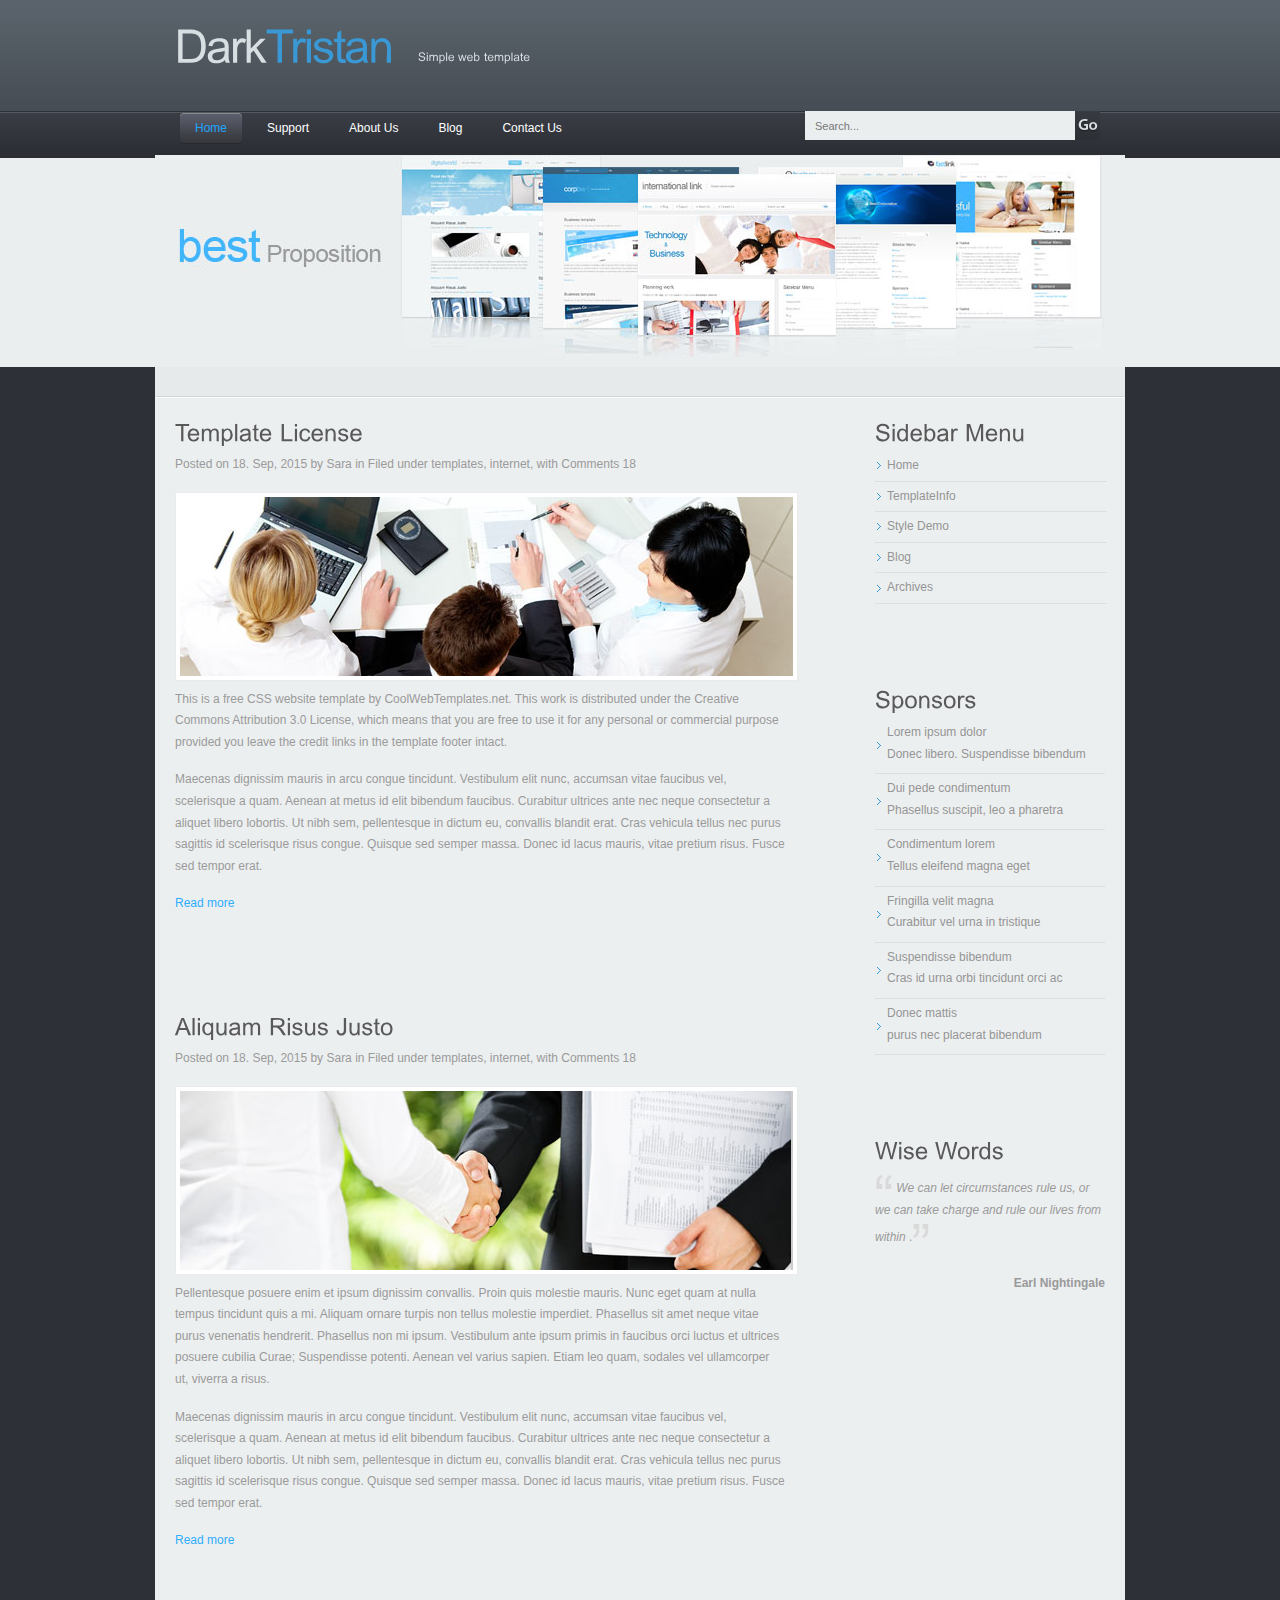
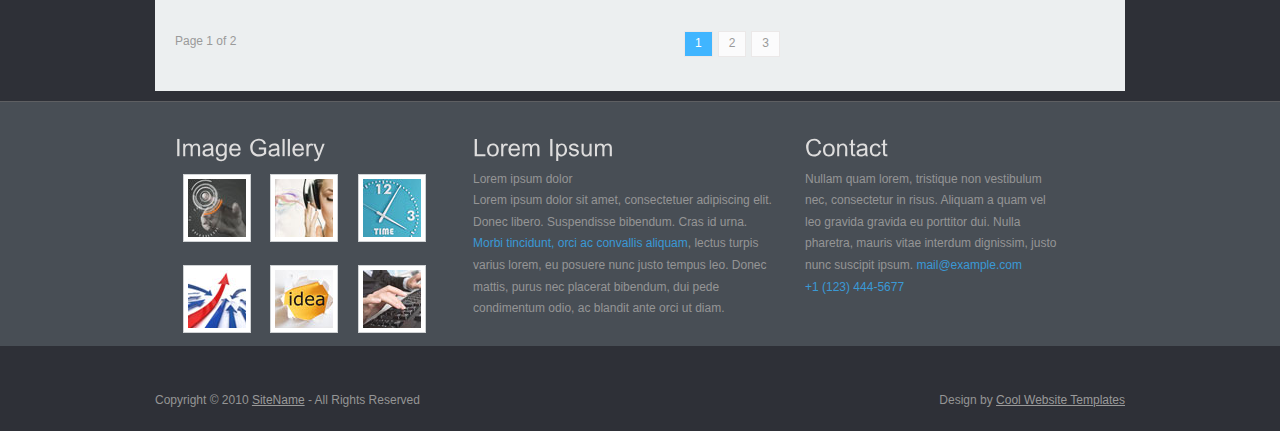
<file: index.html>
<!DOCTYPE html PUBLIC "-//W3C//DTD XHTML 1.0 Transitional//EN" "http://www.w3.org/TR/xhtml1/DTD/xhtml1-transitional.dtd">
<html xmlns="http://www.w3.org/1999/xhtml">
<head>
<title>DarkTristan</title>
<meta http-equiv="Content-Type" content="text/html; charset=utf-8" />
<link href="style.css" rel="stylesheet" type="text/css" />
<script type="text/javascript" src="js/cufon-yui.js"></script>
<script type="text/javascript" src="js/arial.js"></script>
<script type="text/javascript" src="js/cuf_run.js"></script>
</head>
<body>
<!-- START PAGE SOURCE -->
<div class="main">
  <div class="header">
    <div class="header_resize">
      <div class="logo">
        <h1><a href="index.html">Dark<span>Tristan</span></a><small>Simple web template</small></h1>
      </div>
      <div class="clr"></div>
      <div class="menu_nav">
        <ul>
          <li class="active"><a href="index.html"><span>Home</span></a></li>
          <li><a href="support.html"><span>Support</span></a></li>
          <li><a href="about.html"><span>About Us</span></a></li>
          <li><a href="blog.html"><span>Blog</span></a></li>
          <li><a href="contact.html"><span>Contact Us</span></a></li>
        </ul>
        <div class="search">
          <form id="form" name="form" method="post" action="#">
            <span>
            <input name="q" type="text" class="keywords" id="textfield" maxlength="50" value="Search..." />
            </span>
            <input name="b" type="image" src="images/search.gif" class="button" />
          </form>
        </div>
      </div>
      <div class="clr"></div>
      <div class="header_img"> <img src="images/img_main.jpg" alt="" width="970" height="202" /></div>
    </div>
  </div>
  <div class="clr"></div>
  <div class="content">
    <div class="content_resize">
      <div class="mainbar">
        <div class="article">
          <h2><span>Template License</span></h2>
          <div class="clr"></div>
          <p>Posted on 18. Sep, 2015 by Sara in Filed under templates, internet, with Comments 18</p>
          <img src="images/img_1.jpg" width="613" height="179" alt="" />
          <div class="clr"></div>
          <p>This is a free CSS website template by CoolWebTemplates.net. This work is distributed under the Creative Commons Attribution 3.0 License, which means that you are free to use it for any personal or commercial purpose provided you leave the credit links in the template footer intact.</p>
          <p>Maecenas dignissim mauris in arcu congue tincidunt. Vestibulum elit nunc, accumsan vitae faucibus vel, scelerisque a quam. Aenean at metus id elit bibendum faucibus. Curabitur ultrices ante nec neque consectetur a aliquet libero lobortis. Ut nibh sem, pellentesque in dictum eu, convallis blandit erat. Cras vehicula tellus nec purus sagittis id scelerisque risus congue. Quisque sed semper massa. Donec id lacus mauris, vitae pretium risus. Fusce sed tempor erat. </p>
          <p><a href="#">Read more </a></p>
        </div>
        <div class="article">
          <h2><span>Aliquam Risus</span> Justo</h2>
          <div class="clr"></div>
          <p>Posted on 18. Sep, 2015 by Sara in Filed under templates, internet, with Comments 18</p>
          <img src="images/img_2.jpg" width="613" height="179" alt="" />
          <div class="clr"></div>
          <p>Pellentesque posuere enim et ipsum dignissim convallis. Proin quis molestie mauris. Nunc eget quam at nulla tempus tincidunt quis a mi. Aliquam ornare turpis non tellus molestie imperdiet. Phasellus sit amet neque vitae purus venenatis hendrerit. Phasellus non mi ipsum. Vestibulum ante ipsum primis in faucibus orci luctus et ultrices posuere cubilia Curae; Suspendisse potenti. Aenean vel varius sapien. Etiam leo quam, sodales vel ullamcorper ut, viverra a risus.</p>
          <p>Maecenas dignissim mauris in arcu congue tincidunt. Vestibulum elit nunc, accumsan vitae faucibus vel, scelerisque a quam. Aenean at metus id elit bibendum faucibus. Curabitur ultrices ante nec neque consectetur a aliquet libero lobortis. Ut nibh sem, pellentesque in dictum eu, convallis blandit erat. Cras vehicula tellus nec purus sagittis id scelerisque risus congue. Quisque sed semper massa. Donec id lacus mauris, vitae pretium risus. Fusce sed tempor erat. </p>
          <p><a href="#">Read more </a></p>
        </div>
        <div class="article" style="padding:5px 20px 2px 20px;">
          <p>Page 1 of 2 <span class="butons"><a href="#">3</a><a href="#">2</a> <a href="#" class="active">1</a></span></p>
        </div>
      </div>
      <div class="sidebar">
        <div class="gadget">
          <h2>Sidebar Menu</h2>
          <div class="clr"></div>
          <ul class="sb_menu">
            <li><a href="#">Home</a></li>
            <li><a href="#">TemplateInfo</a></li>
            <li><a href="#">Style Demo</a></li>
            <li><a href="#">Blog</a></li>
            <li><a href="#">Archives</a></li>
          </ul>
        </div>
        <div class="gadget">
          <h2><span>Sponsors</span></h2>
          <div class="clr"></div>
          <ul class="ex_menu">
            <li><a href="#">Lorem ipsum dolor</a><br />
              Donec libero. Suspendisse bibendum</li>
            <li><a href="#">Dui pede condimentum</a><br />
              Phasellus suscipit, leo a pharetra</li>
            <li><a href="#">Condimentum lorem</a><br />
              Tellus eleifend magna eget</li>
            <li><a href="#">Fringilla velit magna</a><br />
              Curabitur vel urna in tristique</li>
            <li><a href="#">Suspendisse bibendum</a><br />
              Cras id urna orbi tincidunt orci ac</li>
            <li><a href="#">Donec mattis</a><br />
              purus nec placerat bibendum</li>
          </ul>
        </div>
        <div class="gadget">
          <h2>Wise Words</h2>
          <div class="clr"></div>
          <p> <img src="images/teast_img_1.gif" alt="" width="18" height="20" /> <em>We can let circumstances rule us, or we can take charge and rule our lives from within </em>.<img src="images/teast_img_2.gif" alt="" width="18" height="20" /></p>
          <p style="float:right;"><strong>Earl Nightingale</strong></p>
        </div>
      </div>
      <div class="clr"></div>
    </div>
  </div>
  <div class="fbg">
    <div class="fbg_resize">
      <div class="col c1">
        <h2><span>Image Gallery</span></h2>
        <a href="#"><img src="images/gallery_1.jpg" width="58" height="58" alt="" /></a> <a href="#"><img src="images/gallery_2.jpg" width="58" height="58" alt="" /></a> <a href="#"><img src="images/gallery_3.jpg" width="58" height="58" alt="" /></a> <a href="#"><img src="images/gallery_4.jpg" width="58" height="58" alt="" /></a> <a href="#"><img src="images/gallery_5.jpg" width="58" height="58" alt="" /></a> <a href="#"><img src="images/gallery_6.jpg" width="58" height="58" alt="" /></a> </div>
      <div class="col c2">
        <h2><span>Lorem Ipsum</span></h2>
        <p>Lorem ipsum dolor<br />
          Lorem ipsum dolor sit amet, consectetuer adipiscing elit. Donec libero. Suspendisse bibendum. Cras id urna. <a href="#">Morbi tincidunt, orci ac convallis aliquam</a>, lectus turpis varius lorem, eu posuere nunc justo tempus leo. Donec mattis, purus nec placerat bibendum, dui pede condimentum odio, ac blandit ante orci ut diam.</p>
      </div>
      <div class="col c3">
        <h2><span>Contact</span></h2>
        <p>Nullam quam lorem, tristique non vestibulum nec, consectetur in risus. Aliquam a quam vel leo gravida gravida eu porttitor dui. Nulla pharetra, mauris vitae interdum dignissim, justo nunc suscipit ipsum. <a href="#">mail@example.com</a><br />
          <a href="#">+1 (123) 444-5677</a></p>
      </div>
      <div class="clr"></div>
    </div>
    <div class="footer">
      <p class="lf">Copyright &copy; 2010 <a href="#">SiteName</a> - All Rights Reserved</p>
      <p class="rf">Design by <a href="http://www.coolwebtemplates.net/">Cool Website Templates</a></p>
      <div class="clr"></div>
    </div>
  </div>
</div>
<!-- END PAGE SOURCE -->
</body>
</html>
</file>
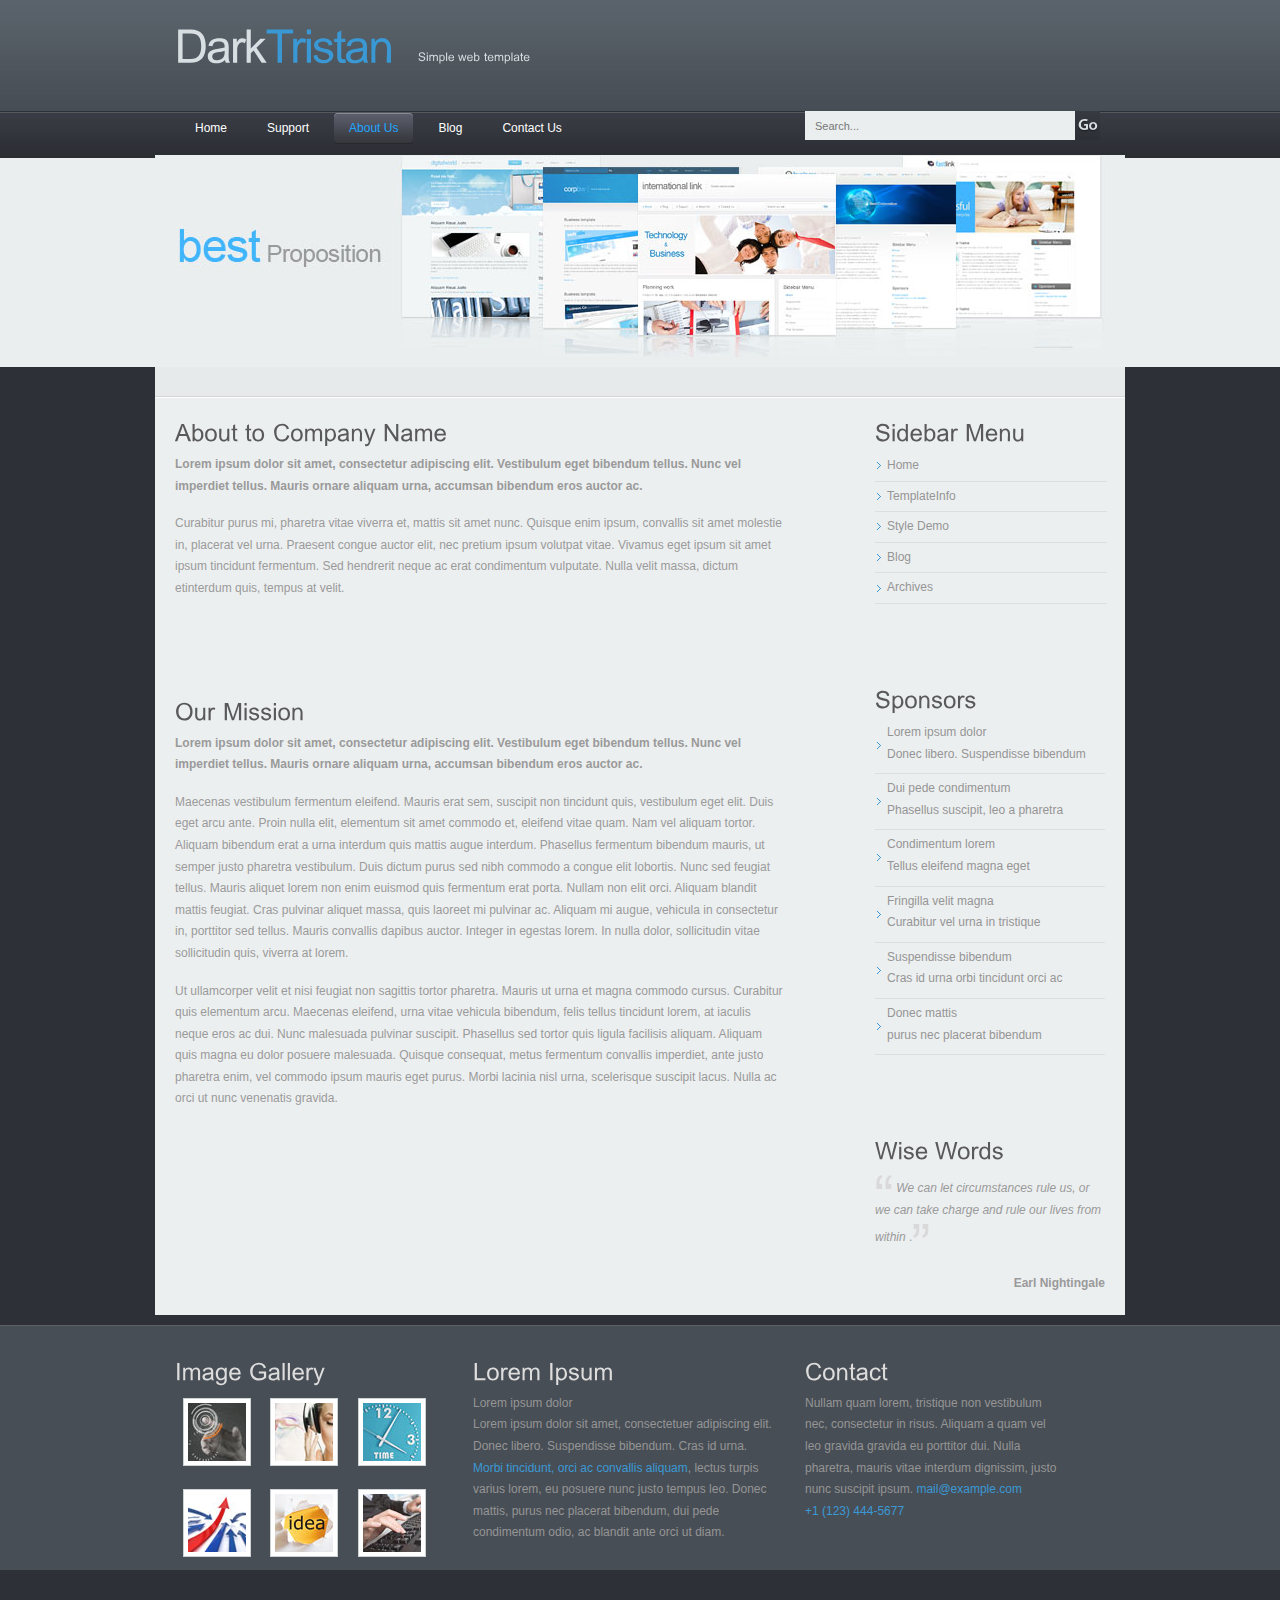
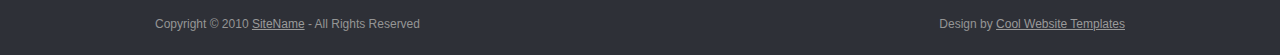
<file: about.html>
<!DOCTYPE html PUBLIC "-//W3C//DTD XHTML 1.0 Transitional//EN" "http://www.w3.org/TR/xhtml1/DTD/xhtml1-transitional.dtd">
<html xmlns="http://www.w3.org/1999/xhtml">
<head>
<title>DarkTristan | About</title>
<meta http-equiv="Content-Type" content="text/html; charset=utf-8" />
<link href="style.css" rel="stylesheet" type="text/css" />
<script type="text/javascript" src="js/cufon-yui.js"></script>
<script type="text/javascript" src="js/arial.js"></script>
<script type="text/javascript" src="js/cuf_run.js"></script>
</head>
<body>
<!-- START PAGE SOURCE -->
<div class="main">
  <div class="header">
    <div class="header_resize">
      <div class="logo">
        <h1><a href="index.html">Dark<span>Tristan</span></a><small>Simple web template</small></h1>
      </div>
      <div class="clr"></div>
      <div class="menu_nav">
        <ul>
          <li><a href="index.html"><span>Home</span></a></li>
          <li><a href="support.html"><span>Support</span></a></li>
          <li class="active"><a href="about.html"><span>About Us</span></a></li>
          <li><a href="blog.html"><span>Blog</span></a></li>
          <li><a href="contact.html"><span>Contact Us</span></a></li>
        </ul>
        <div class="search">
          <form id="form" name="form" method="post" action="#">
            <span>
            <input name="q" type="text" class="keywords" id="textfield" maxlength="50" value="Search..." />
            </span>
            <input name="b" type="image" src="images/search.gif" class="button" />
          </form>
        </div>
      </div>
      <div class="clr"></div>
      <div class="header_img"> <img src="images/img_main.jpg" alt="" width="970" height="202" /></div>
    </div>
  </div>
  <div class="clr"></div>
  <div class="content">
    <div class="content_resize">
      <div class="mainbar">
        <div class="article">
          <h2><span>About to</span> Company Name</h2>
          <div class="clr"></div>
          <p><strong>Lorem ipsum dolor sit amet, consectetur adipiscing elit. Vestibulum eget bibendum tellus. Nunc vel imperdiet tellus. Mauris ornare aliquam urna, accumsan bibendum eros auctor ac.</strong></p>
          <p>Curabitur purus mi, pharetra vitae viverra et, mattis sit amet nunc. Quisque enim ipsum, convallis sit amet molestie in, placerat vel urna. Praesent congue auctor elit, nec pretium ipsum volutpat vitae. Vivamus eget ipsum sit amet ipsum tincidunt fermentum. Sed hendrerit neque ac erat condimentum vulputate. Nulla velit massa, dictum etinterdum quis, tempus at velit.</p>
        </div>
        <div class="article">
          <h2><span>Our</span> Mission</h2>
          <div class="clr"></div>
          <p><strong>Lorem ipsum dolor sit amet, consectetur adipiscing elit. Vestibulum eget bibendum tellus. Nunc vel imperdiet tellus. Mauris ornare aliquam urna, accumsan bibendum eros auctor ac.</strong></p>
          <p>Maecenas vestibulum fermentum eleifend. Mauris erat sem, suscipit non tincidunt quis, vestibulum eget elit. Duis eget arcu ante. Proin nulla elit, elementum sit amet commodo et, eleifend vitae quam. Nam vel aliquam tortor. Aliquam bibendum erat a urna interdum quis mattis augue interdum. Phasellus fermentum bibendum mauris, ut semper justo pharetra vestibulum. Duis dictum purus sed nibh commodo a congue elit lobortis. Nunc sed feugiat tellus. Mauris aliquet lorem non enim euismod quis fermentum erat porta. Nullam non elit orci. Aliquam blandit mattis feugiat. Cras pulvinar aliquet massa, quis laoreet mi pulvinar ac. Aliquam mi augue, vehicula in consectetur in, porttitor sed tellus. Mauris convallis dapibus auctor. Integer in egestas lorem. In nulla dolor, sollicitudin vitae sollicitudin quis, viverra at lorem.</p>
          <p>Ut ullamcorper velit et nisi feugiat non sagittis tortor pharetra. Mauris ut urna et magna commodo cursus. Curabitur quis elementum arcu. Maecenas eleifend, urna vitae vehicula bibendum, felis tellus tincidunt lorem, at iaculis neque eros ac dui. Nunc malesuada pulvinar suscipit. Phasellus sed tortor quis ligula facilisis aliquam. Aliquam quis magna eu dolor posuere malesuada. Quisque consequat, metus fermentum convallis imperdiet, ante justo pharetra enim, vel commodo ipsum mauris eget purus. Morbi lacinia nisl urna, scelerisque suscipit lacus. Nulla ac orci ut nunc venenatis gravida.</p>
        </div>
      </div>
      <div class="sidebar">
        <div class="gadget">
          <h2>Sidebar Menu</h2>
          <div class="clr"></div>
          <ul class="sb_menu">
            <li><a href="#">Home</a></li>
            <li><a href="#">TemplateInfo</a></li>
            <li><a href="#">Style Demo</a></li>
            <li><a href="#">Blog</a></li>
            <li><a href="#">Archives</a></li>
          </ul>
        </div>
        <div class="gadget">
          <h2><span>Sponsors</span></h2>
          <div class="clr"></div>
          <ul class="ex_menu">
            <li><a href="#">Lorem ipsum dolor</a><br />
              Donec libero. Suspendisse bibendum</li>
            <li><a href="#">Dui pede condimentum</a><br />
              Phasellus suscipit, leo a pharetra</li>
            <li><a href="#">Condimentum lorem</a><br />
              Tellus eleifend magna eget</li>
            <li><a href="#">Fringilla velit magna</a><br />
              Curabitur vel urna in tristique</li>
            <li><a href="#">Suspendisse bibendum</a><br />
              Cras id urna orbi tincidunt orci ac</li>
            <li><a href="#">Donec mattis</a><br />
              purus nec placerat bibendum</li>
          </ul>
        </div>
        <div class="gadget">
          <h2>Wise Words</h2>
          <div class="clr"></div>
          <p> <img src="images/teast_img_1.gif" alt="" width="18" height="20" /> <em>We can let circumstances rule us, or we can take charge and rule our lives from within </em>.<img src="images/teast_img_2.gif" alt="" width="18" height="20" /></p>
          <p style="float:right;"><strong>Earl Nightingale</strong></p>
        </div>
      </div>
      <div class="clr"></div>
    </div>
  </div>
  <div class="fbg">
    <div class="fbg_resize">
      <div class="col c1">
        <h2><span>Image Gallery</span></h2>
        <a href="#"><img src="images/gallery_1.jpg" width="58" height="58" alt="" /></a> <a href="#"><img src="images/gallery_2.jpg" width="58" height="58" alt="" /></a> <a href="#"><img src="images/gallery_3.jpg" width="58" height="58" alt="" /></a> <a href="#"><img src="images/gallery_4.jpg" width="58" height="58" alt="" /></a> <a href="#"><img src="images/gallery_5.jpg" width="58" height="58" alt="" /></a> <a href="#"><img src="images/gallery_6.jpg" width="58" height="58" alt="" /></a> </div>
      <div class="col c2">
        <h2><span>Lorem Ipsum</span></h2>
        <p>Lorem ipsum dolor<br />
          Lorem ipsum dolor sit amet, consectetuer adipiscing elit. Donec libero. Suspendisse bibendum. Cras id urna. <a href="#">Morbi tincidunt, orci ac convallis aliquam</a>, lectus turpis varius lorem, eu posuere nunc justo tempus leo. Donec mattis, purus nec placerat bibendum, dui pede condimentum odio, ac blandit ante orci ut diam.</p>
      </div>
      <div class="col c3">
        <h2><span>Contact</span></h2>
        <p>Nullam quam lorem, tristique non vestibulum nec, consectetur in risus. Aliquam a quam vel leo gravida gravida eu porttitor dui. Nulla pharetra, mauris vitae interdum dignissim, justo nunc suscipit ipsum. <a href="#">mail@example.com</a><br />
          <a href="#">+1 (123) 444-5677</a></p>
      </div>
      <div class="clr"></div>
    </div>
    <div class="footer">
      <p class="lf">Copyright &copy; 2010 <a href="#">SiteName</a> - All Rights Reserved</p>
      <p class="rf">Design by <a href="http://www.coolwebtemplates.net/">Cool Website Templates</a></p>
      <div class="clr"></div>
    </div>
  </div>
</div>
<!-- END PAGE SOURCE -->
</body>
</html>
</file>
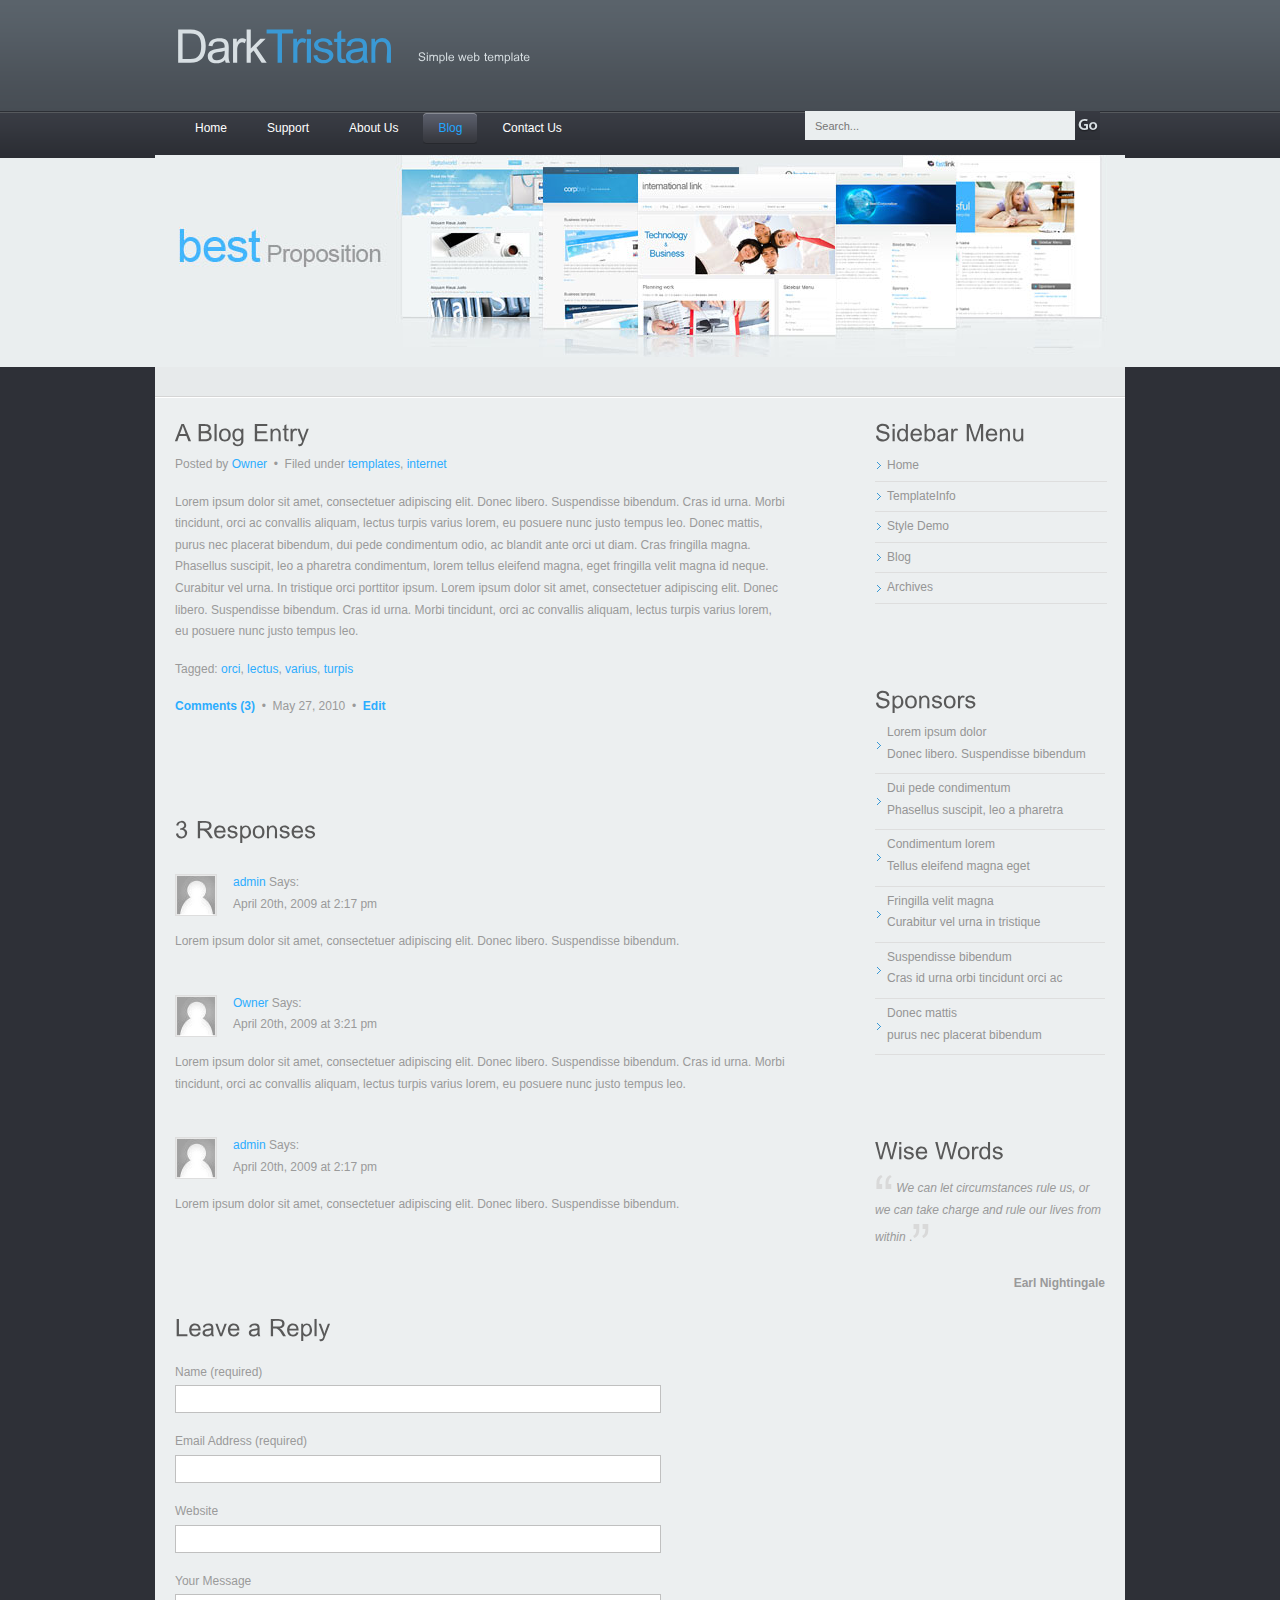
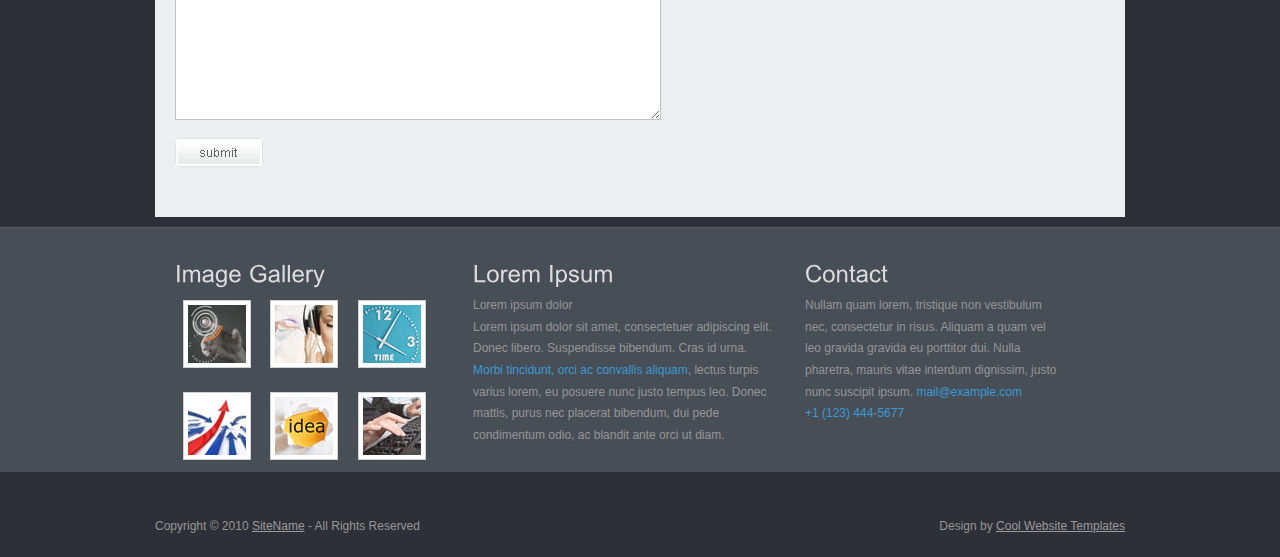
<file: blog.html>
<!DOCTYPE html PUBLIC "-//W3C//DTD XHTML 1.0 Transitional//EN" "http://www.w3.org/TR/xhtml1/DTD/xhtml1-transitional.dtd">
<html xmlns="http://www.w3.org/1999/xhtml">
<head>
<title>DarkTristan | Blog</title>
<meta http-equiv="Content-Type" content="text/html; charset=utf-8" />
<link href="style.css" rel="stylesheet" type="text/css" />
<script type="text/javascript" src="js/cufon-yui.js"></script>
<script type="text/javascript" src="js/arial.js"></script>
<script type="text/javascript" src="js/cuf_run.js"></script>
</head>
<body>
<!-- START PAGE SOURCE -->
<div class="main">
  <div class="header">
    <div class="header_resize">
      <div class="logo">
        <h1><a href="index.html">Dark<span>Tristan</span></a><small>Simple web template</small></h1>
      </div>
      <div class="clr"></div>
      <div class="menu_nav">
        <ul>
          <li><a href="index.html"><span>Home</span></a></li>
          <li><a href="support.html"><span>Support</span></a></li>
          <li><a href="about.html"><span>About Us</span></a></li>
          <li class="active"><a href="blog.html"><span>Blog</span></a></li>
          <li><a href="contact.html"><span>Contact Us</span></a></li>
        </ul>
        <div class="search">
          <form id="form" name="form" method="post" action="#">
            <span>
            <input name="q" type="text" class="keywords" id="textfield" maxlength="50" value="Search..." />
            </span>
            <input name="b" type="image" src="images/search.gif" class="button" />
          </form>
        </div>
      </div>
      <div class="clr"></div>
      <div class="header_img"> <img src="images/img_main.jpg" alt="" width="970" height="202" /></div>
    </div>
  </div>
  <div class="clr"></div>
  <div class="content">
    <div class="content_resize">
      <div class="mainbar">
        <div class="article">
          <h2><span>A Blog</span> Entry</h2>
          <div class="clr"></div>
          <p>Posted by <a href="#">Owner</a> <span>&nbsp;&bull;&nbsp;</span> Filed under <a href="#">templates</a>, <a href="#">internet</a></p>
          <p>Lorem ipsum dolor sit amet, consectetuer adipiscing elit. Donec libero. Suspendisse bibendum. Cras id urna. Morbi tincidunt, orci ac convallis aliquam, lectus turpis varius lorem, eu posuere nunc justo tempus leo. Donec mattis, purus nec placerat bibendum, dui pede condimentum odio, ac blandit ante orci ut diam. Cras fringilla magna. Phasellus suscipit, leo a pharetra condimentum, lorem tellus eleifend magna, eget fringilla velit magna id neque. Curabitur vel urna. In tristique orci porttitor ipsum. Lorem ipsum dolor sit amet, consectetuer adipiscing elit. Donec libero. Suspendisse bibendum. Cras id urna. Morbi tincidunt, orci ac convallis aliquam, lectus turpis varius lorem, eu posuere nunc justo tempus leo. </p>
          <p>Tagged: <a href="#">orci</a>, <a href="#">lectus</a>, <a href="#">varius</a>, <a href="#">turpis</a></p>
          <p><a href="#"><strong>Comments (3)</strong></a> <span>&nbsp;&bull;&nbsp;</span> May 27, 2010 <span>&nbsp;&bull;&nbsp;</span> <a href="#"><strong>Edit</strong></a></p>
        </div>
        <div class="article">
          <h2><span>3</span> Responses</h2>
          <div class="clr"></div>
          <div class="comment"> <a href="#"><img src="images/userpic.gif" width="40" height="40" alt="" class="userpic" /></a>
            <p><a href="#">admin</a> Says:<br />
              April 20th, 2009 at 2:17 pm</p>
            <p>Lorem ipsum dolor sit amet, consectetuer adipiscing elit. Donec libero. Suspendisse bibendum.</p>
          </div>
          <div class="comment"> <a href="#"><img src="images/userpic.gif" width="40" height="40" alt="" class="userpic" /></a>
            <p><a href="#">Owner</a> Says:<br />
              April 20th, 2009 at 3:21 pm</p>
            <p>Lorem ipsum dolor sit amet, consectetuer adipiscing elit. Donec libero. Suspendisse bibendum. Cras id urna. Morbi tincidunt, orci ac convallis aliquam, lectus turpis varius lorem, eu posuere nunc justo tempus leo.</p>
          </div>
          <div class="comment"> <a href="#"><img src="images/userpic.gif" width="40" height="40" alt="" class="userpic" /></a>
            <p><a href="#">admin</a> Says:<br />
              April 20th, 2009 at 2:17 pm</p>
            <p>Lorem ipsum dolor sit amet, consectetuer adipiscing elit. Donec libero. Suspendisse bibendum.</p>
          </div>
        </div>
        <div class="article">
          <h2><span>Leave a</span> Reply</h2>
          <div class="clr"></div>
          <form action="#" method="post" id="leavereply">
            <ol>
              <li>
                <label for="name">Name (required)</label>
                <input id="name" name="name" class="text" />
              </li>
              <li>
                <label for="email">Email Address (required)</label>
                <input id="email" name="email" class="text" />
              </li>
              <li>
                <label for="website">Website</label>
                <input id="website" name="website" class="text" />
              </li>
              <li>
                <label for="message">Your Message</label>
                <textarea id="message" name="message" rows="8" cols="50"></textarea>
              </li>
              <li>
                <input type="image" name="imageField" id="imageField" src="images/submit.gif" class="send" />
                <div class="clr"></div>
              </li>
            </ol>
          </form>
        </div>
      </div>
      <div class="sidebar">
        <div class="gadget">
          <h2>Sidebar Menu</h2>
          <div class="clr"></div>
          <ul class="sb_menu">
            <li><a href="#">Home</a></li>
            <li><a href="#">TemplateInfo</a></li>
            <li><a href="#">Style Demo</a></li>
            <li><a href="#">Blog</a></li>
            <li><a href="#">Archives</a></li>
          </ul>
        </div>
        <div class="gadget">
          <h2><span>Sponsors</span></h2>
          <div class="clr"></div>
          <ul class="ex_menu">
            <li><a href="#">Lorem ipsum dolor</a><br />
              Donec libero. Suspendisse bibendum</li>
            <li><a href="#">Dui pede condimentum</a><br />
              Phasellus suscipit, leo a pharetra</li>
            <li><a href="#">Condimentum lorem</a><br />
              Tellus eleifend magna eget</li>
            <li><a href="#">Fringilla velit magna</a><br />
              Curabitur vel urna in tristique</li>
            <li><a href="#">Suspendisse bibendum</a><br />
              Cras id urna orbi tincidunt orci ac</li>
            <li><a href="#">Donec mattis</a><br />
              purus nec placerat bibendum</li>
          </ul>
        </div>
        <div class="gadget">
          <h2>Wise Words</h2>
          <div class="clr"></div>
          <p> <img src="images/teast_img_1.gif" alt="" width="18" height="20" /> <em>We can let circumstances rule us, or we can take charge and rule our lives from within </em>.<img src="images/teast_img_2.gif" alt="" width="18" height="20" /></p>
          <p style="float:right;"><strong>Earl Nightingale</strong></p>
        </div>
      </div>
      <div class="clr"></div>
    </div>
  </div>
  <div class="fbg">
    <div class="fbg_resize">
      <div class="col c1">
        <h2><span>Image Gallery</span></h2>
        <a href="#"><img src="images/gallery_1.jpg" width="58" height="58" alt="" /></a> <a href="#"><img src="images/gallery_2.jpg" width="58" height="58" alt="" /></a> <a href="#"><img src="images/gallery_3.jpg" width="58" height="58" alt="" /></a> <a href="#"><img src="images/gallery_4.jpg" width="58" height="58" alt="" /></a> <a href="#"><img src="images/gallery_5.jpg" width="58" height="58" alt="" /></a> <a href="#"><img src="images/gallery_6.jpg" width="58" height="58" alt="" /></a> </div>
      <div class="col c2">
        <h2><span>Lorem Ipsum</span></h2>
        <p>Lorem ipsum dolor<br />
          Lorem ipsum dolor sit amet, consectetuer adipiscing elit. Donec libero. Suspendisse bibendum. Cras id urna. <a href="#">Morbi tincidunt, orci ac convallis aliquam</a>, lectus turpis varius lorem, eu posuere nunc justo tempus leo. Donec mattis, purus nec placerat bibendum, dui pede condimentum odio, ac blandit ante orci ut diam.</p>
      </div>
      <div class="col c3">
        <h2><span>Contact</span></h2>
        <p>Nullam quam lorem, tristique non vestibulum nec, consectetur in risus. Aliquam a quam vel leo gravida gravida eu porttitor dui. Nulla pharetra, mauris vitae interdum dignissim, justo nunc suscipit ipsum. <a href="#">mail@example.com</a><br />
          <a href="#">+1 (123) 444-5677</a></p>
      </div>
      <div class="clr"></div>
    </div>
    <div class="footer">
      <p class="lf">Copyright &copy; 2010 <a href="#">SiteName</a> - All Rights Reserved</p>
      <p class="rf">Design by <a href="http://www.coolwebtemplates.net/">Cool Website Templates</a></p>
      <div class="clr"></div>
    </div>
  </div>
</div>
<!-- END PAGE SOURCE -->
</body>
</html>
</file>
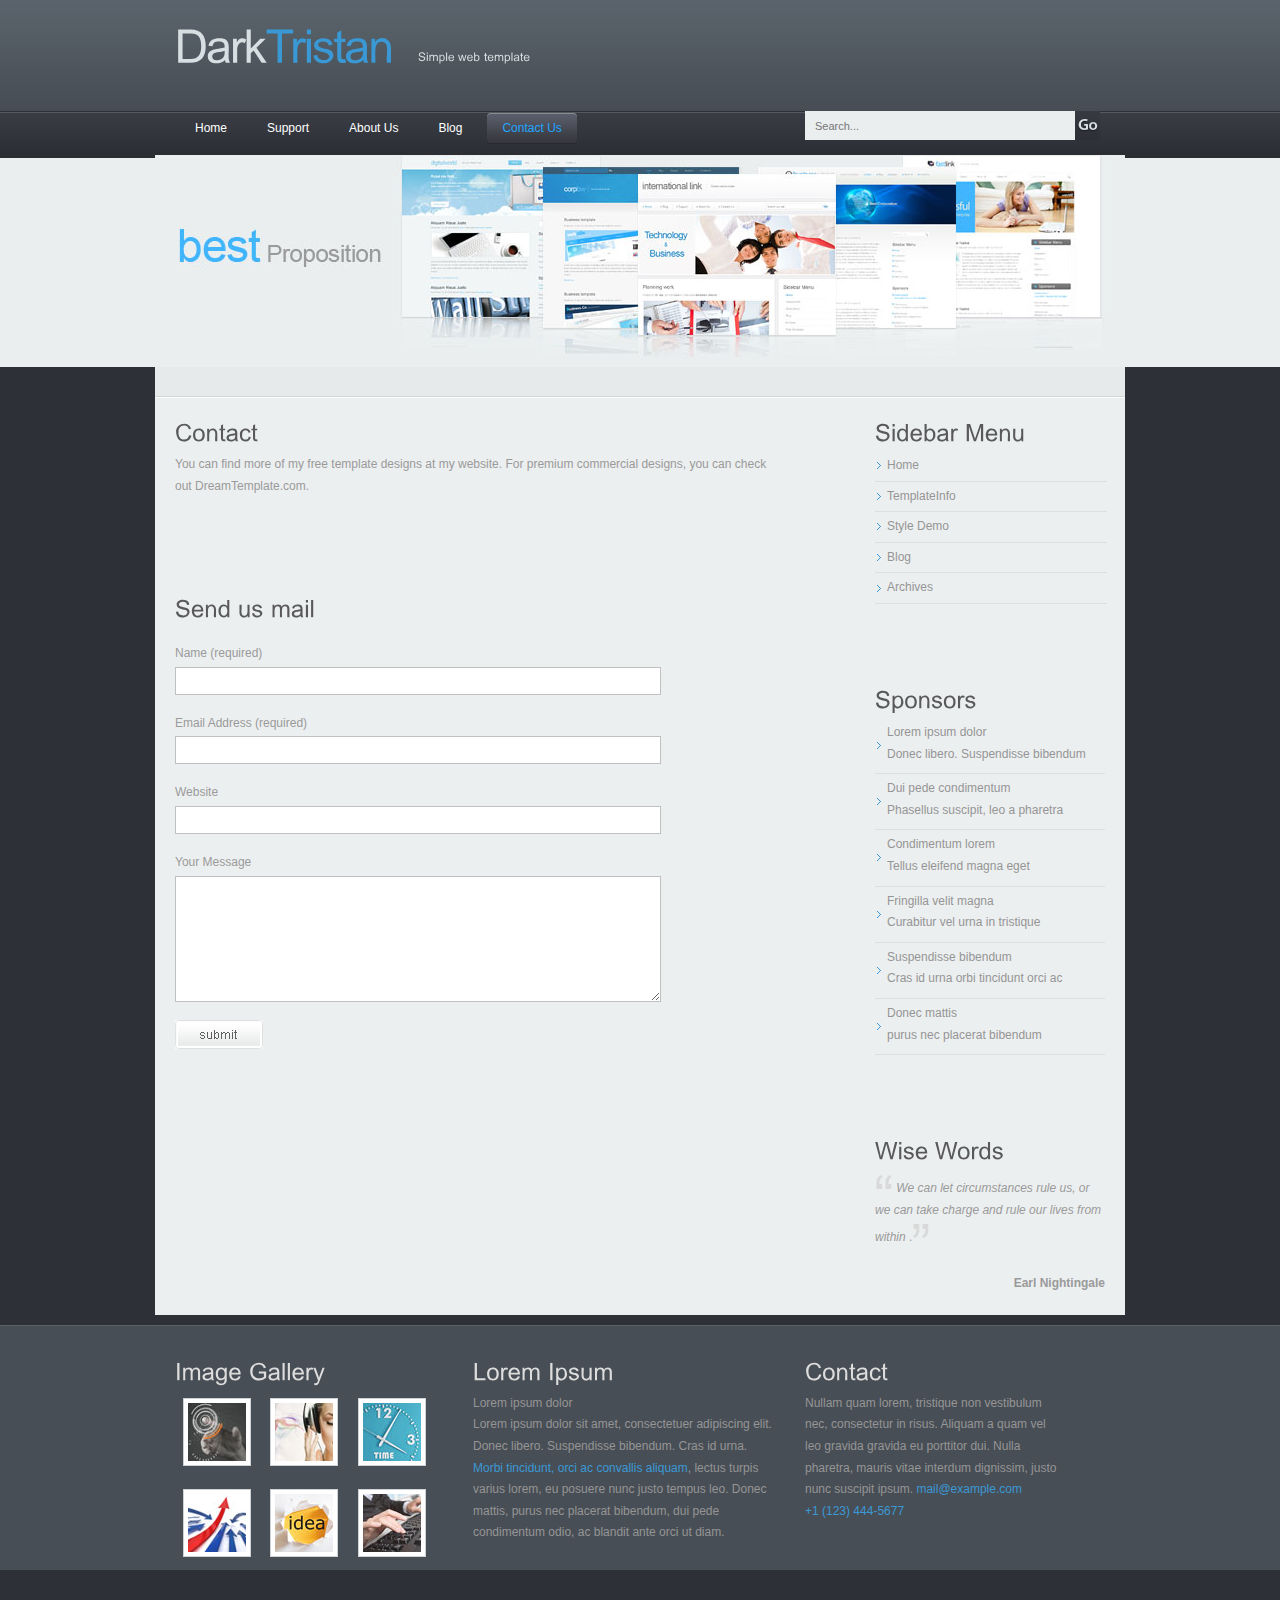
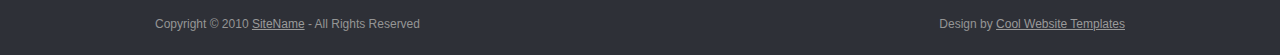
<file: contact.html>
<!DOCTYPE html PUBLIC "-//W3C//DTD XHTML 1.0 Transitional//EN" "http://www.w3.org/TR/xhtml1/DTD/xhtml1-transitional.dtd">
<html xmlns="http://www.w3.org/1999/xhtml">
<head>
<title>DarkTristan | Contact</title>
<meta http-equiv="Content-Type" content="text/html; charset=utf-8" />
<link href="style.css" rel="stylesheet" type="text/css" />
<script type="text/javascript" src="js/cufon-yui.js"></script>
<script type="text/javascript" src="js/arial.js"></script>
<script type="text/javascript" src="js/cuf_run.js"></script>
</head>
<body>
<!-- START PAGE SOURCE -->
<div class="main">
  <div class="header">
    <div class="header_resize">
      <div class="logo">
        <h1><a href="index.html">Dark<span>Tristan</span></a><small>Simple web template</small></h1>
      </div>
      <div class="clr"></div>
      <div class="menu_nav">
        <ul>
          <li><a href="index.html"><span>Home</span></a></li>
          <li><a href="support.html"><span>Support</span></a></li>
          <li><a href="about.html"><span>About Us</span></a></li>
          <li><a href="blog.html"><span>Blog</span></a></li>
          <li class="active"><a href="contact.html"><span>Contact Us</span></a></li>
        </ul>
        <div class="search">
          <form id="form" name="form" method="post" action="#">
            <span>
            <input name="q" type="text" class="keywords" id="textfield" maxlength="50" value="Search..." />
            </span>
            <input name="b" type="image" src="images/search.gif" class="button" />
          </form>
        </div>
      </div>
      <div class="clr"></div>
      <div class="header_img"> <img src="images/img_main.jpg" alt="" width="970" height="202" /></div>
    </div>
  </div>
  <div class="clr"></div>
  <div class="content">
    <div class="content_resize">
      <div class="mainbar">
        <div class="article">
          <h2><span>Contact</span></h2>
          <div class="clr"></div>
          <p>You can find more of my free template designs at my website. For premium commercial designs, you can check out DreamTemplate.com.</p>
        </div>
        <div class="article">
          <h2><span>Send us</span> mail</h2>
          <div class="clr"></div>
          <form action="#" method="post" id="sendemail">
            <ol>
              <li>
                <label for="name">Name (required)</label>
                <input id="name" name="name" class="text" />
              </li>
              <li>
                <label for="email">Email Address (required)</label>
                <input id="email" name="email" class="text" />
              </li>
              <li>
                <label for="website">Website</label>
                <input id="website" name="website" class="text" />
              </li>
              <li>
                <label for="message">Your Message</label>
                <textarea id="message" name="message" rows="8" cols="50"></textarea>
              </li>
              <li>
                <input type="image" name="imageField" id="imageField" src="images/submit.gif" class="send" />
                <div class="clr"></div>
              </li>
            </ol>
          </form>
        </div>
      </div>
      <div class="sidebar">
        <div class="gadget">
          <h2>Sidebar Menu</h2>
          <div class="clr"></div>
          <ul class="sb_menu">
            <li><a href="#">Home</a></li>
            <li><a href="#">TemplateInfo</a></li>
            <li><a href="#">Style Demo</a></li>
            <li><a href="#">Blog</a></li>
            <li><a href="#">Archives</a></li>
          </ul>
        </div>
        <div class="gadget">
          <h2><span>Sponsors</span></h2>
          <div class="clr"></div>
          <ul class="ex_menu">
            <li><a href="#">Lorem ipsum dolor</a><br />
              Donec libero. Suspendisse bibendum</li>
            <li><a href="#">Dui pede condimentum</a><br />
              Phasellus suscipit, leo a pharetra</li>
            <li><a href="#">Condimentum lorem</a><br />
              Tellus eleifend magna eget</li>
            <li><a href="#">Fringilla velit magna</a><br />
              Curabitur vel urna in tristique</li>
            <li><a href="#">Suspendisse bibendum</a><br />
              Cras id urna orbi tincidunt orci ac</li>
            <li><a href="#">Donec mattis</a><br />
              purus nec placerat bibendum</li>
          </ul>
        </div>
        <div class="gadget">
          <h2>Wise Words</h2>
          <div class="clr"></div>
          <p> <img src="images/teast_img_1.gif" alt="" width="18" height="20" /> <em>We can let circumstances rule us, or we can take charge and rule our lives from within </em>.<img src="images/teast_img_2.gif" alt="" width="18" height="20" /></p>
          <p style="float:right;"><strong>Earl Nightingale</strong></p>
        </div>
      </div>
      <div class="clr"></div>
    </div>
  </div>
  <div class="fbg">
    <div class="fbg_resize">
      <div class="col c1">
        <h2><span>Image Gallery</span></h2>
        <a href="#"><img src="images/gallery_1.jpg" width="58" height="58" alt="" /></a> <a href="#"><img src="images/gallery_2.jpg" width="58" height="58" alt="" /></a> <a href="#"><img src="images/gallery_3.jpg" width="58" height="58" alt="" /></a> <a href="#"><img src="images/gallery_4.jpg" width="58" height="58" alt="" /></a> <a href="#"><img src="images/gallery_5.jpg" width="58" height="58" alt="" /></a> <a href="#"><img src="images/gallery_6.jpg" width="58" height="58" alt="" /></a> </div>
      <div class="col c2">
        <h2><span>Lorem Ipsum</span></h2>
        <p>Lorem ipsum dolor<br />
          Lorem ipsum dolor sit amet, consectetuer adipiscing elit. Donec libero. Suspendisse bibendum. Cras id urna. <a href="#">Morbi tincidunt, orci ac convallis aliquam</a>, lectus turpis varius lorem, eu posuere nunc justo tempus leo. Donec mattis, purus nec placerat bibendum, dui pede condimentum odio, ac blandit ante orci ut diam.</p>
      </div>
      <div class="col c3">
        <h2><span>Contact</span></h2>
        <p>Nullam quam lorem, tristique non vestibulum nec, consectetur in risus. Aliquam a quam vel leo gravida gravida eu porttitor dui. Nulla pharetra, mauris vitae interdum dignissim, justo nunc suscipit ipsum. <a href="#">mail@example.com</a><br />
          <a href="#">+1 (123) 444-5677</a></p>
      </div>
      <div class="clr"></div>
    </div>
    <div class="footer">
      <p class="lf">Copyright &copy; 2010 <a href="#">SiteName</a> - All Rights Reserved</p>
      <p class="rf">Design by <a href="http://www.coolwebtemplates.net/">Cool Website Templates</a></p>
      <div class="clr"></div>
    </div>
  </div>
</div>
<!-- END PAGE SOURCE -->
</body>
</html>
</file>
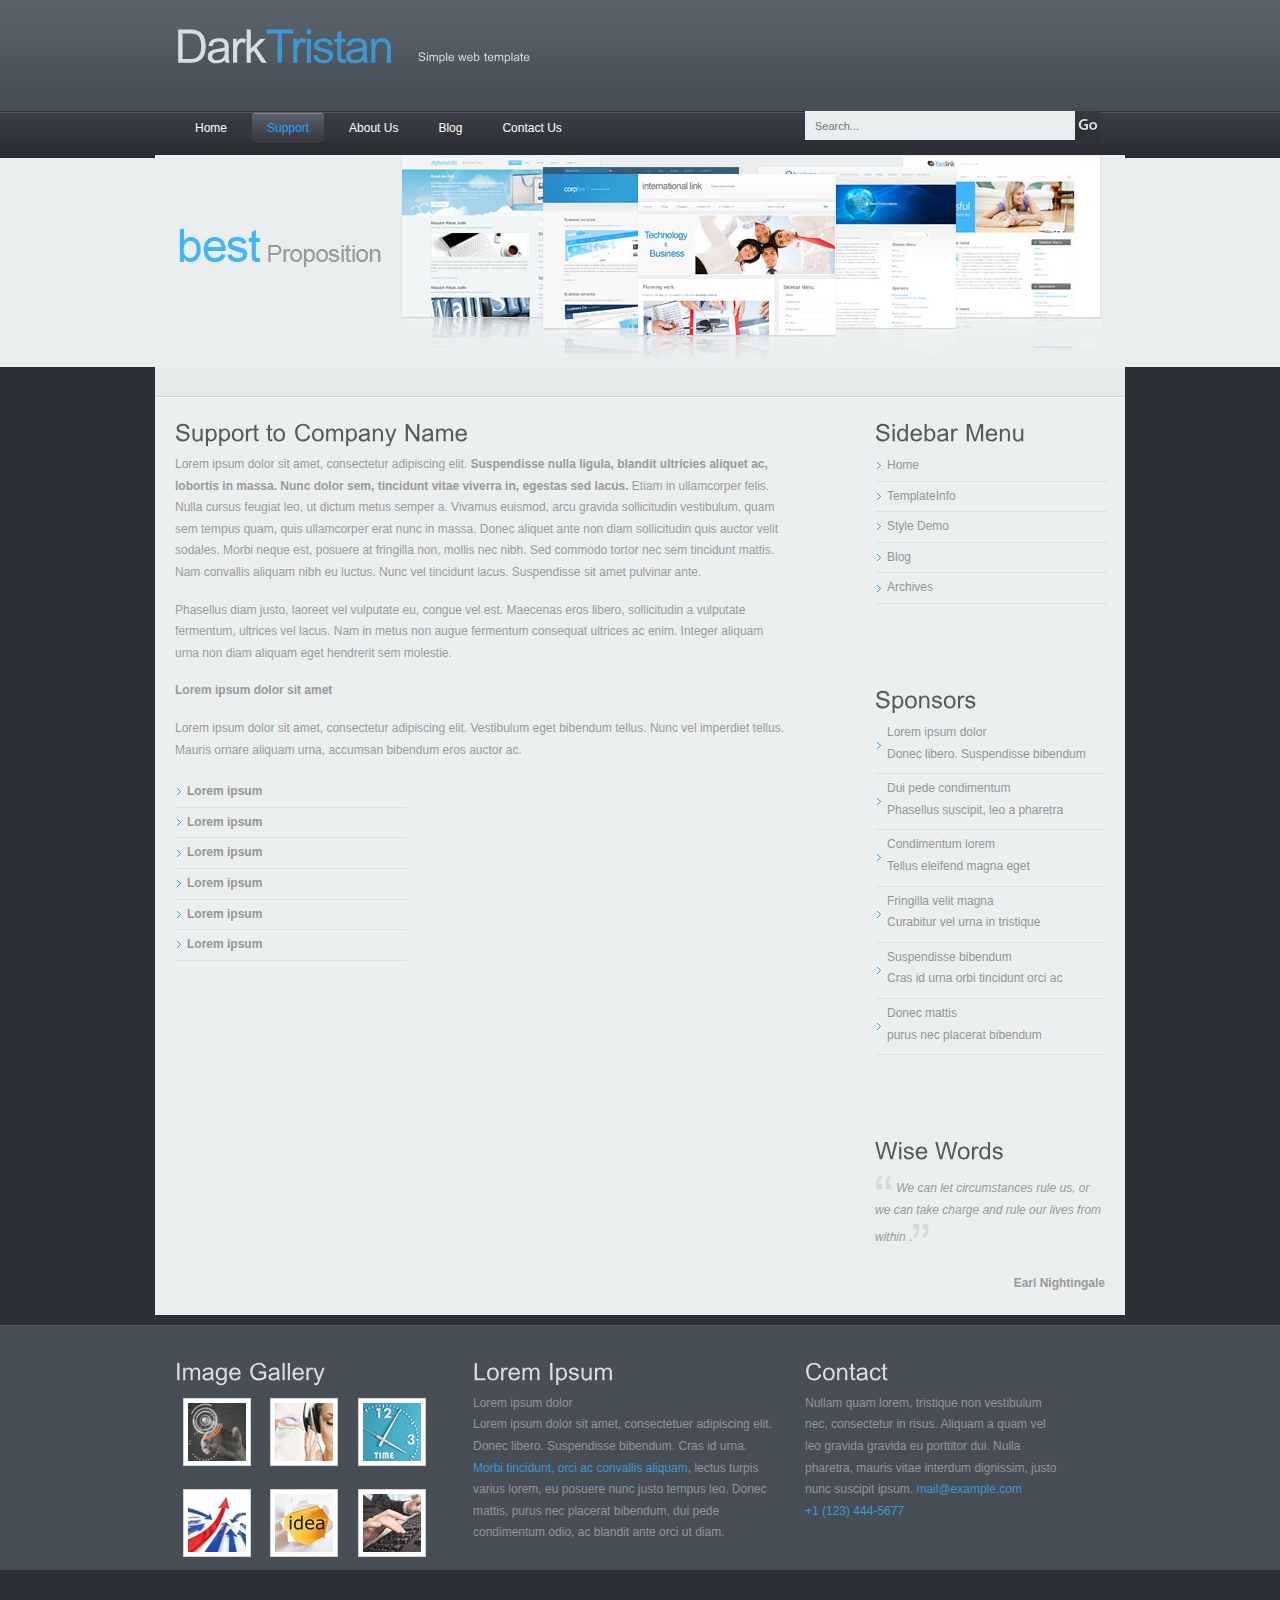
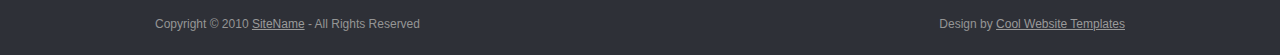
<file: support.html>
<!DOCTYPE html PUBLIC "-//W3C//DTD XHTML 1.0 Transitional//EN" "http://www.w3.org/TR/xhtml1/DTD/xhtml1-transitional.dtd">
<html xmlns="http://www.w3.org/1999/xhtml">
<head>
<title>DarkTristan | Support</title>
<meta http-equiv="Content-Type" content="text/html; charset=utf-8" />
<link href="style.css" rel="stylesheet" type="text/css" />
<script type="text/javascript" src="js/cufon-yui.js"></script>
<script type="text/javascript" src="js/arial.js"></script>
<script type="text/javascript" src="js/cuf_run.js"></script>
</head>
<body>
<!-- START PAGE SOURCE -->
<div class="main">
  <div class="header">
    <div class="header_resize">
      <div class="logo">
        <h1><a href="index.html">Dark<span>Tristan</span></a><small>Simple web template</small></h1>
      </div>
      <div class="clr"></div>
      <div class="menu_nav">
        <ul>
          <li><a href="index.html"><span>Home</span></a></li>
          <li class="active"><a href="support.html"><span>Support</span></a></li>
          <li><a href="about.html"><span>About Us</span></a></li>
          <li><a href="blog.html"><span>Blog</span></a></li>
          <li><a href="contact.html"><span>Contact Us</span></a></li>
        </ul>
        <div class="search">
          <form id="form" name="form" method="post" action="#">
            <span>
            <input name="q" type="text" class="keywords" id="textfield" maxlength="50" value="Search..." />
            </span>
            <input name="b" type="image" src="images/search.gif" class="button" />
          </form>
        </div>
      </div>
      <div class="clr"></div>
      <div class="header_img"> <img src="images/img_main.jpg" alt="" width="970" height="202" /></div>
    </div>
  </div>
  <div class="clr"></div>
  <div class="content">
    <div class="content_resize">
      <div class="mainbar">
        <div class="article">
          <h2><span>Support to</span> Company Name</h2>
          <div class="clr"></div>
          <p>Lorem ipsum dolor sit amet, consectetur adipiscing elit. <strong>Suspendisse nulla ligula, blandit ultricies aliquet ac, lobortis in massa. Nunc dolor sem, tincidunt vitae viverra in, egestas sed lacus.</strong> Etiam in ullamcorper felis. Nulla cursus feugiat leo, ut dictum metus semper a. Vivamus euismod, arcu gravida sollicitudin vestibulum, quam sem tempus quam, quis ullamcorper erat nunc in massa. Donec aliquet ante non diam sollicitudin quis auctor velit sodales. Morbi neque est, posuere at fringilla non, mollis nec nibh. Sed commodo tortor nec sem tincidunt mattis. Nam convallis aliquam nibh eu luctus. Nunc vel tincidunt lacus. Suspendisse sit amet pulvinar ante.</p>
          <p>Phasellus diam justo, laoreet vel vulputate eu, congue vel est. Maecenas eros libero, sollicitudin a vulputate fermentum, ultrices vel lacus. Nam in metus non augue fermentum consequat ultrices ac enim. Integer aliquam urna non diam aliquam eget hendrerit sem molestie.</p>
          <p><strong>Lorem ipsum dolor sit amet</strong></p>
          <p>Lorem ipsum dolor sit amet, consectetur adipiscing elit. Vestibulum eget bibendum tellus. Nunc vel imperdiet tellus. Mauris ornare aliquam urna, accumsan bibendum eros auctor ac.</p>
          <ul class="sb_menu">
            <li><a href="#"><strong>Lorem ipsum</strong></a></li>
            <li><a href="#"><strong>Lorem ipsum</strong></a></li>
            <li><a href="#"><strong>Lorem ipsum</strong></a></li>
            <li><a href="#"><strong>Lorem ipsum</strong></a></li>
            <li><a href="#"><strong>Lorem ipsum</strong></a></li>
            <li><a href="#"><strong>Lorem ipsum</strong></a></li>
          </ul>
        </div>
      </div>
      <div class="sidebar">
        <div class="gadget">
          <h2>Sidebar Menu</h2>
          <div class="clr"></div>
          <ul class="sb_menu">
            <li><a href="#">Home</a></li>
            <li><a href="#">TemplateInfo</a></li>
            <li><a href="#">Style Demo</a></li>
            <li><a href="#">Blog</a></li>
            <li><a href="#">Archives</a></li>
          </ul>
        </div>
        <div class="gadget">
          <h2><span>Sponsors</span></h2>
          <div class="clr"></div>
          <ul class="ex_menu">
            <li><a href="#">Lorem ipsum dolor</a><br />
              Donec libero. Suspendisse bibendum</li>
            <li><a href="#">Dui pede condimentum</a><br />
              Phasellus suscipit, leo a pharetra</li>
            <li><a href="#">Condimentum lorem</a><br />
              Tellus eleifend magna eget</li>
            <li><a href="#">Fringilla velit magna</a><br />
              Curabitur vel urna in tristique</li>
            <li><a href="#">Suspendisse bibendum</a><br />
              Cras id urna orbi tincidunt orci ac</li>
            <li><a href="#">Donec mattis</a><br />
              purus nec placerat bibendum</li>
          </ul>
        </div>
        <div class="gadget">
          <h2>Wise Words</h2>
          <div class="clr"></div>
          <p> <img src="images/teast_img_1.gif" alt="" width="18" height="20" /> <em>We can let circumstances rule us, or we can take charge and rule our lives from within </em>.<img src="images/teast_img_2.gif" alt="" width="18" height="20" /></p>
          <p style="float:right;"><strong>Earl Nightingale</strong></p>
        </div>
      </div>
      <div class="clr"></div>
    </div>
  </div>
  <div class="fbg">
    <div class="fbg_resize">
      <div class="col c1">
        <h2><span>Image Gallery</span></h2>
        <a href="#"><img src="images/gallery_1.jpg" width="58" height="58" alt="" /></a> <a href="#"><img src="images/gallery_2.jpg" width="58" height="58" alt="" /></a> <a href="#"><img src="images/gallery_3.jpg" width="58" height="58" alt="" /></a> <a href="#"><img src="images/gallery_4.jpg" width="58" height="58" alt="" /></a> <a href="#"><img src="images/gallery_5.jpg" width="58" height="58" alt="" /></a> <a href="#"><img src="images/gallery_6.jpg" width="58" height="58" alt="" /></a> </div>
      <div class="col c2">
        <h2><span>Lorem Ipsum</span></h2>
        <p>Lorem ipsum dolor<br />
          Lorem ipsum dolor sit amet, consectetuer adipiscing elit. Donec libero. Suspendisse bibendum. Cras id urna. <a href="#">Morbi tincidunt, orci ac convallis aliquam</a>, lectus turpis varius lorem, eu posuere nunc justo tempus leo. Donec mattis, purus nec placerat bibendum, dui pede condimentum odio, ac blandit ante orci ut diam.</p>
      </div>
      <div class="col c3">
        <h2><span>Contact</span></h2>
        <p>Nullam quam lorem, tristique non vestibulum nec, consectetur in risus. Aliquam a quam vel leo gravida gravida eu porttitor dui. Nulla pharetra, mauris vitae interdum dignissim, justo nunc suscipit ipsum. <a href="#">mail@example.com</a><br />
          <a href="#">+1 (123) 444-5677</a></p>
      </div>
      <div class="clr"></div>
    </div>
    <div class="footer">
      <p class="lf">Copyright &copy; 2010 <a href="#">SiteName</a> - All Rights Reserved</p>
      <p class="rf">Design by <a href="http://www.coolwebtemplates.net/">Cool Website Templates</a></p>
      <div class="clr"></div>
    </div>
  </div>
</div>
<!-- END PAGE SOURCE -->
</body>
</html>
</file>
<file: style.css>
@charset "utf-8";
body {
	margin:0;
	padding:0;
	width:100%;
	color:#9a9a9a;
	font:normal 12px/1.8em Arial, Helvetica, sans-serif;
}
html, .main {
	padding:0;
	margin:0;
	background:#2e3037 url(images/main_bg.gif) top repeat-x;
}
.clr {
	clear:both;
	padding:0;
	margin:0;
	width:100%;
	font-size:0;
	line-height:0;
}
.logo {
	padding:20px 0 20px 20px;
	margin:0 auto;
	width:950px;
}
.logo img {
	float:left;
	margin:0 10px 0 0;
}
h1 {
	margin:0;
	padding:5px 0;
	color:#d8dfe3;
	font:normal 46px/1.2em Arial, Helvetica, sans-serif;
	letter-spacing:-2px;
}
h1 a, h1 a:hover {
	color:#d8dfe3;
	text-decoration:none;
}
h1 span {
	color:#3a99d5;
}
h1 small {
	text-align:left;
	color:#d8dfe3;
	margin-left:25px;
	padding:0;
	font:normal 12px/1.2em Arial, Helvetica, sans-serif;
	letter-spacing:normal;
}
h2 {
	font:normal 24px Arial, Helvetica, sans-serif;
	padding:0;
	margin:5px 0;
	color:#595959;
}
p {
	margin:8px 0;
	padding:0 0 8px 0;
	font:normal 12px/1.8em Arial, Helvetica, sans-serif;
}
p.spec {
	text-align:right;
}
a {
	color:#2cadff;
	text-decoration:none;
}
a:hover {
	text-decoration:underline;
}
a.rm, a.com {
	margin-left:8px;
	padding:9px 12px;
	background:repeat-x top;
	text-decoration:none;
	color:#fff;
}
.header, .content, .menu_nav, .fbg, .footer, form, ol, ol li, ul, .content .mainbar, .content .sidebar {
	margin:0;
	padding:0;
}
.header {
}
.header_resize {
	margin:0 auto;
	padding:0;
	width:970px;
}
.header_img {
	width:970px;
	padding:10px 0 0 0;
}
.menu_nav {
	margin:0 auto;
	padding:15px 20px 0 20px;
	float:left;
	width:930px;
}
.menu_nav ul {
	list-style:none;
	padding:0;
	margin:0;
}
.menu_nav li {
	float:left;
	padding:0 5px;
}
.menu_nav li a {
	font:normal 12px Arial, Helvetica, sans-serif;
	color:#fff;
	display:block;
	float:left;
	padding:10px 0;
}
.menu_nav li a span {
	background:none;
	padding:10px 15px;
}
.menu_nav li a:hover {
	text-decoration:none;
	color:#21a6ff;
	background:url(images/r_menu.gif) no-repeat right;
}
.menu_nav li a:hover span {
	text-decoration:none;
	color:#21a6ff;
	background:url(images/l_menu.gif) no-repeat left;
}
.menu_nav li.active a {
	text-decoration:none;
	color:#21a6ff;
	background:url(images/r_menu.gif) no-repeat right;
}
.menu_nav li.active a span {
	text-decoration:none;
	color:#21a6ff;
	background:url(images/l_menu.gif) no-repeat left;
}
.search {
	float:right;
	margin:0;
	padding:0;
	width:300px;
}
.search form {
	padding:0;
	margin:0;
}
.search span {
	display:block;
	float:left;
	background:#eaeeef;
	width:250px;
	padding:0 10px;
	height:29px;
	margin:0;
}
.search form .keywords {
	width:250px;
	line-height:13px;
	height:13px;
	float:left;
	background:none;
	border:0;
	padding:8px 0;
	margin:0;
	font:normal 11px Arial, Helvetica, sans-serif;
	color:#767676;
}
.search form .button {
	float:left;
	margin:0;
	padding:0;
	border:0;
	position:relative;
}
.content {
	padding:10px 0 0 0;
}
.content_resize {
	margin:0 auto;
	padding:20px 0 0 0;
	width:970px;
	background:#eceff0 url(images/countent_vf.gif) top repeat-x;
}
.content .mainbar {
	margin:0;
	float:left;
}
.content .mainbar img {
	float:left;
	padding:4px;
	margin:0 10px 0 0;
	border:1px solid #eaecec;
	background-color:#fff;
}
.content .mainbar .article {
	margin:0 0 20px 0;
	padding:30px 20px;
	width:610px;
}
.content .mainbar .article span.butons a {
	margin:0 5px 0 0;
	float:right;
	color:#9a9a9a;
	padding:1px 10px;
	text-decoration:none;
	border:1px solid #ebe8e8;
	background:#fbfbfc;
}
.content .mainbar .article span.butons a:hover {
	border:1px solid #d9f0ff;
	background:#40b5ff;
	color:#fff;
	text-decoration:none;
}
.content .mainbar .article span.butons a.active {
	border:1px solid #ebe8e8;
	background:#40b5ff;
	color:#fff;
	text-decoration:none;
}
.content .sidebar {
	margin:0;
	padding:0;
	float:right;
}
.content .sidebar .gadget {
	margin:0 0 20px 0;
	padding:30px 20px;
	width:230px;
}
ul.sb_menu, ul.ex_menu {
	margin:0;
	padding:0;
	list-style:none;
	color:#959595;
}
ul.sb_menu li, ul.ex_menu li {
	margin:0;
	border-bottom:1px solid #dedede;
	background:url(images/li_a.gif) left no-repeat;
}
ul.sb_menu li {
	padding:4px 0 4px 12px;
	width:220px;
}
ul.ex_menu li {
	padding:4px 0 8px 12px;
}
ul.sb_menu li a, ul.ex_menu li a {
	color:#959595;
	text-decoration:none;
	margin-left:-12px;
	padding-left:12px;
}
ul.sb_menu li a:hover, ul.ex_menu li a:hover {
	color:#3a99d5;
	text-decoration:underline;
}
ul.sb_menu li a:hover {
	text-decoration:underline;
}
ul.ex_menu li a:hover {
	text-decoration:none;
}
.content .mainbar .comment {
	margin:0;
	padding:16px 0 0 0;
}
.content .mainbar .comment img.userpic {
	border:1px solid #dedede;
	margin:10px 16px 0 0;
	padding:0;
	float:left;
}
.fbg {
	padding:10px 0 0 0;
	border-top:1px solid #5e5f62;
	background:#484e55 url(images/fbg_bg.gif) bottom repeat-x;
	margin:10px 0 0 0;
}
.fbg_resize {
	margin:0 auto;
	padding:20px 20px;
	width:930px;
}
.fbg h2 {
	color:#dedddd;
}
.fbg p {
	color:#959595;
}
.fbg a {
	color:#3a99d5;
	text-decoration:none;
}
.fbg img {
	padding:4px;
	border:1px solid #cfd2d4;
	background-color:#fff;
}
.fbg .col {
	margin:0;
	float:left;
}
.fbg .c1 {
	padding:0 16px 0 0;
	width:266px;
}
.fbg .c2 {
	padding:0 16px;
	width:300px;
}
.fbg .c3 {
	padding:0 0 0 16px;
	width:260px;
}
.fbg .c1 img {
	margin:8px;
}
.fbg .c3 img {
	margin:8px 16px 4px 0;
	float:left;
}
.footer {
	width:970px;
	margin:0 auto;
	padding:20px 0;
}
.footer p {
	margin:0;
	padding:4px 0;
	line-height:normal;
}
.footer a {
	color:#9a9a9a;
	padding:inherit;
	text-decoration:underline;
}
.footer a:hover {
	text-decoration:none;
}
.footer .lf {
	float:left;
}
.footer .rf {
	float:right;
}
ol {
	list-style:none;
}
ol li {
	display:block;
	clear:both;
}
ol li label {
	display:block;
	margin:0;
	padding:16px 0 0 0;
}
ol li input.text {
	width:480px;
	border:1px solid #c0c0c0;
	margin:2px 0;
	padding:5px 2px;
	height:16px;
	background:#fff;
}
ol li textarea {
	width:480px;
	border:1px solid #c0c0c0;
	margin:2px 0;
	padding:2px;
	background:#fff;
}
ol li .send {
	margin:16px 0 0 0;
}
</file>
